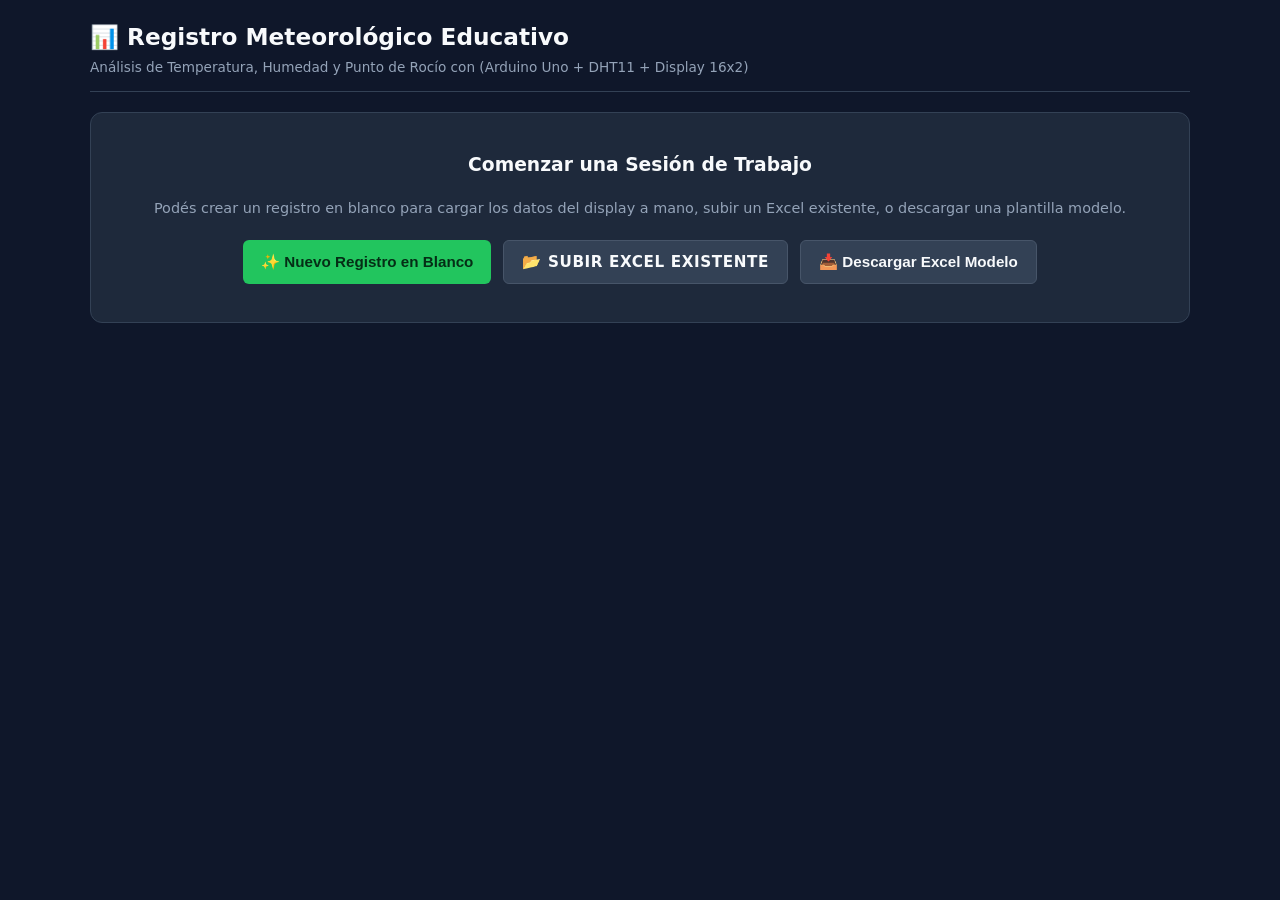
<file: Analizador_clima.html>
<!DOCTYPE html>
<html lang="es">
<head>
  <meta charset="UTF-8">
  <meta name="viewport" content="width=device-width, initial-scale=1.0">
  <title>Analizador Meteorológico Escolar - Arduino Uno</title>
  
  <!-- Librerías (para uso sin internet, descargar y alojar en la misma carpeta) 
  <script src="https://cdn.jsdelivr.net/npm/xlsx@0.18.5/dist/xlsx.full.min.js"></script>
  <script src="https://cdn.jsdelivr.net/npm/chart.js@4.4.1/dist/chart.umd.min.js"></script>

   Archivos locales para trabajar sin internet en el aula -->
<script src="xlsx.full.min.js"></script>
<script src="chart.umd.min.js"></script>
  
  <style>
    :root {
      --bg: #0f172a;
      --card: #1e293b;
      --card-inner: #0b1120;
      --text: #f8fafc;
      --muted: #94a3b8;
      --border: #334155;
      --temp: #fb7185;
      --hum: #38bdf8;
      --accent: #22c55e;
      --danger: #ef4444;
    }

    * { box-sizing: border-box; }

    body {
      font-family: system-ui, -apple-system, "Segoe UI", Roboto, sans-serif;
      background-color: var(--bg);
      color: var(--text);
      margin: 0;
      padding: 20px;
      line-height: 1.5;
    }

    .container {
      max-width: 1100px;
      margin: 0 auto;
    }

    header {
      display: flex;
      justify-content: space-between;
      align-items: center;
      flex-wrap: wrap;
      gap: 12px;
      margin-bottom: 20px;
      padding-bottom: 14px;
      border-bottom: 1px solid var(--border);
    }

    h1 {
      font-size: 1.45rem;
      margin: 0;
      display: flex;
      align-items: center;
      gap: 10px;
    }

    .subtitle {
      font-size: 0.85rem;
      color: var(--muted);
      margin: 2px 0 0;
    }

    .card {
      background: var(--card);
      border: 1px solid var(--border);
      border-radius: 12px;
      padding: 18px;
      margin-bottom: 18px;
    }

    input[type="file"], input[type="date"], input[type="time"], input[type="number"], input[type="datetime-local"] {
      color: var(--text);
      background: var(--card-inner);
      border: 1px solid #475569;
      padding: 8px 10px;
      border-radius: 6px;
      font-family: inherit;
      font-size: 0.9rem;
    }

    .btn {
      background: #334155;
      color: var(--text);
      border: 1px solid #475569;
      padding: 8px 14px;
      border-radius: 6px;
      font-size: 0.85rem;
      font-weight: 600;
      cursor: pointer;
      transition: background 0.15s;
    }

    .btn:hover { background: #475569; }
    .btn-primary { background: var(--accent); color: #052e16; border: none; }
    .btn-primary:hover { opacity: 0.9; }
    .btn-danger { background: rgba(239, 68, 68, 0.2); color: var(--danger); border: 1px solid var(--danger); padding: 4px 8px; font-size: 0.75rem; }
    .btn-danger:hover { background: var(--danger); color: white; }

    .controls-grid {
      display: grid;
      grid-template-columns: repeat(auto-fit, minmax(210px, 1fr));
      gap: 14px;
      align-items: end;
    }

    .manual-grid {
      display: grid;
      grid-template-columns: repeat(auto-fit, minmax(130px, 1fr)) auto;
      gap: 10px;
      align-items: end;
      background: var(--card-inner);
      padding: 14px;
      border-radius: 8px;
      border: 1px solid var(--border);
      margin-top: 12px;
    }

    label {
      display: block;
      font-size: 0.78rem;
      text-transform: uppercase;
      letter-spacing: 0.04em;
      color: var(--muted);
      margin-bottom: 5px;
      font-weight: 600;
    }

    .quick-btns {
      display: flex;
      gap: 6px;
      flex-wrap: wrap;
    }

    .stats-grid {
      display: grid;
      grid-template-columns: repeat(auto-fit, minmax(150px, 1fr));
      gap: 12px;
      margin-bottom: 18px;
    }

    .stat-box {
      background: var(--card-inner);
      border: 1px solid var(--border);
      border-radius: 8px;
      padding: 12px;
    }

    .stat-title {
      font-size: 0.75rem;
      color: var(--muted);
      text-transform: uppercase;
    }

    .stat-val {
      font-size: 1.25rem;
      font-weight: 700;
      margin-top: 4px;
    }

    .c-temp { color: var(--temp); }
    .c-hum { color: var(--hum); }

    .chart-wrapper {
      position: relative;
      height: 380px;
      width: 100%;
    }

    .table-container {
      max-height: 220px;
      overflow-y: auto;
      margin-top: 12px;
      border: 1px solid var(--border);
      border-radius: 6px;
    }

    table {
      width: 100%;
      border-collapse: collapse;
      font-size: 0.85rem;
      text-align: left;
    }

    th, td {
      padding: 8px 12px;
      border-bottom: 1px solid var(--border);
    }

    th {
      background: var(--card-inner);
      color: var(--muted);
      position: sticky;
      top: 0;
    }

    tr:hover { background: rgba(51, 65, 85, 0.2); }

    .status-msg {
      font-size: 0.85rem;
      margin-top: 10px;
      color: var(--muted);
    }

    .status-msg.error { color: var(--temp); font-weight: 600; }
    .status-msg.ok { color: var(--accent); }

    .hidden { display: none; }
  </style>
</head>
<body>
  <div class="container">
    <header>
      <div>
        <h1>📊 Registro Meteorológico Educativo</h1>
        <p class="subtitle">Análisis de Temperatura, Humedad y Punto de Rocío con (Arduino Uno + DHT11 + Display 16x2)</p>
      </div>
    </header>

    <!-- ESTADO INICIAL: Selector de inicio y descarga de modelo -->
    <div class="card" id="welcome-card">
      <div style="text-align: center; padding: 20px;">
        <h3 style="margin-top: 0;">Comenzar una Sesión de Trabajo</h3>
        <p style="color: var(--muted); font-size: 0.9rem; margin-bottom: 20px;">
          Podés crear un registro en blanco para cargar los datos del display a mano, subir un Excel existente, o descargar una plantilla modelo.
        </p>
        <div style="display: flex; justify-content: center; gap: 12px; flex-wrap: wrap;">
          <button type="button" class="btn btn-primary" id="btn-new-session" style="padding: 10px 18px; font-size: 0.95rem;">✨ Nuevo Registro en Blanco</button>
          <label class="btn" style="padding: 10px 18px; font-size: 0.95rem; cursor: pointer; margin: 0; background: #334155;">
            📂 Subir Excel Existente <input type="file" id="excel-input-welcome" accept=".xlsx, .xls, .csv" style="display:none;">
          </label>
          <button type="button" class="btn" id="btn-template" style="padding: 10px 18px; font-size: 0.95rem;">📥 Descargar Excel Modelo</button>
        </div>
      </div>
    </div>

    <!-- ZONA PRINCIPAL DE ANÁLISIS Y GRÁFICO (Arriba al haber datos) -->
    <div id="analysis-section" class="hidden">
      <div class="card">
        <div class="controls-grid">
          <div>
            <label for="date-start">Desde (Fecha y Hora)</label>
            <input type="datetime-local" id="date-start">
          </div>
          <div>
            <label for="date-end">Hasta (Fecha y Hora)</label>
            <input type="datetime-local" id="date-end">
          </div>
          <div>
            <label>Atajos de rango</label>
            <div class="quick-btns">
              <button type="button" class="btn" id="btn-all">Todo</button>
              <button type="button" class="btn" id="btn-24h">24 hs</button>
              <button type="button" class="btn" id="btn-6h">6 hs</button>
            </div>
          </div>
        </div>
      </div>

      <!-- Resumen estadístico -->
      <div class="stats-grid">
        <div class="stat-box">
          <div class="stat-title">Muestras</div>
          <div class="stat-val" id="st-count">0</div>
        </div>
        <div class="stat-box">
          <div class="stat-title">Temp. Mín / Máx</div>
          <div class="stat-val c-temp" id="st-temp-range">-- / --</div>
        </div>
        <div class="stat-box">
          <div class="stat-title">Temp. Promedio</div>
          <div class="stat-val c-temp" id="st-temp-avg">-- °C</div>
        </div>
        <div class="stat-box">
          <div class="stat-title">Humedad Promedio</div>
          <div class="stat-val c-hum" id="st-hum-avg">-- %</div>
        </div>
        <div class="stat-box">
          <div class="stat-title">Punto Rocío Prom.</div>
          <div class="stat-val" id="st-rocio-avg" style="color: #a78bfa;">-- °C</div>
        </div>
      </div>

      <!-- Gráfico -->
      <div class="card">
        <div class="chart-wrapper">
          <canvas id="weather-chart"></canvas>
        </div>
      </div>
    </div>

    <!-- GESTIÓN DE DATOS Y CARGA MANUAL (Ubicado DEBAJO del gráfico, oculto inicialmente) -->
    <div class="card hidden" id="management-card" style="margin-top: 24px;">
      <div style="display: flex; justify-content: space-between; align-items: center; flex-wrap: wrap; gap: 10px; margin-bottom: 14px; padding-bottom: 10px; border-bottom: 1px solid var(--border);">
        <h3 style="margin: 0; font-size: 1.05rem;">📁 Gestión de Datos y Carga Manual</h3>
        <button type="button" class="btn btn-primary" id="btn-export">💾 Guardar / Descargar Excel</button>
      </div>

      <!-- Formulario de Carga Manual en Vivo -->
      <div>
        <label><strong>Ingresar nueva lectura del Display 16x2 a mano:</strong></label>
        <form id="manual-form" class="manual-grid">
          <div>
            <label for="m-fecha">Fecha</label>
            <input type="date" id="m-fecha" required>
          </div>
          <div>
            <label for="m-hora">Hora</label>
            <input type="time" id="m-hora" required>
          </div>
          <div>
            <label for="m-temp">Temp (°C)</label>
            <input type="number" id="m-temp" step="0.1" placeholder="Ej: 23.5" required>
          </div>
          <div>
            <label for="m-hum">Humedad (%)</label>
            <input type="number" id="m-hum" step="1" placeholder="Ej: 60" required>
          </div>
          <div>
            <button type="submit" class="btn btn-primary" style="width: 100%;">➕ Agregar</button>
          </div>
        </form>
      </div>

      <div id="status-msg" class="status-msg" style="margin-top: 10px;"></div>

      <!-- Tabla de Datos Editable / Revisable -->
      <div id="table-wrapper-card" style="margin-top: 16px;">
        <div style="display: flex; justify-content: space-between; align-items: center; margin-bottom: 8px;">
          <strong style="font-size: 0.9rem; color: var(--muted);">Tabla de Registros Actuales</strong>
          <span style="font-size: 0.75rem; color: var(--muted);">Podés eliminar filas erróneas</span>
        </div>
        <div class="table-container">
          <table>
            <thead>
              <tr>
                <th>Fecha y Hora</th>
                <th>Temperatura</th>
                <th>Humedad</th>
                <th>Punto de Rocío</th>
                <th>Acción</th>
              </tr>
            </thead>
            <tbody id="table-body">
              <!-- Filas dinámicas -->
            </tbody>
          </table>
        </div>
      </div>
    </div>
  </div>

  <script>
    let allRecords = [];
    let weatherChart = null;

    const welcomeCard = document.getElementById("welcome-card");
    const analysisSection = document.getElementById("analysis-section");
    const managementCard = document.getElementById("management-card");
    const statusMsg = document.getElementById("status-msg");
    const dateStartInput = document.getElementById("date-start");
    const dateEndInput = document.getElementById("date-end");
    const manualForm = document.getElementById("manual-form");

    // Inicializar fecha y hora actual en el formulario manual
    const now = new Date();
    document.getElementById("m-fecha").value = now.toISOString().split('T')[0];
    document.getElementById("m-hora").value = now.toTimeString().slice(0,5);

    document.getElementById("btn-new-session").addEventListener("click", initNewSession);
    document.getElementById("excel-input-welcome").addEventListener("change", handleFileUpload);
    dateStartInput.addEventListener("change", applyFilterAndRender);
    dateEndInput.addEventListener("change", applyFilterAndRender);
    manualForm.addEventListener("submit", handleManualSubmit);

    document.getElementById("btn-all").addEventListener("click", () => setRangeHours(null));
    document.getElementById("btn-24h").addEventListener("click", () => setRangeHours(24));
    document.getElementById("btn-6h").addEventListener("click", () => setRangeHours(6));
    document.getElementById("btn-template").addEventListener("click", downloadSampleExcel);
    document.getElementById("btn-export").addEventListener("click", exportUpdatedExcel);

    function initNewSession() {
      allRecords = [];
      welcomeCard.classList.add("hidden");
      analysisSection.classList.remove("hidden");
      managementCard.classList.remove("hidden");
      statusMsg.className = "status-msg ok";
      statusMsg.textContent = "Nueva sesión en blanco iniciada. Agregá mediciones con el formulario.";
      applyFilterAndRender();
    }

    function handleFileUpload(e) {
      const file = e.target.files[0];
      if (!file) return;

      const reader = new FileReader();
      reader.onload = function(evt) {
        try {
          const data = new Uint8Array(evt.target.result);
          const workbook = XLSX.read(data, { type: "array", cellDates: true });
          const firstSheet = workbook.Sheets[workbook.SheetNames[0]];
          const rows = XLSX.utils.sheet_to_json(firstSheet, { defval: "" });

          if (rows.length === 0) throw new Error("La planilla está vacía.");

          const parsed = parseRows(rows);
          if (parsed.length === 0) throw new Error("No se encontraron columnas válidas (Fecha, Hora, Temperatura, Humedad).");

          allRecords = allRecords.concat(parsed);
          finalizeDataLoad(`Archivo "${file.name}" cargado correctamente.`);
        } catch (err) {
          alert("Error al leer el archivo: " + err.message);
        }
      };
      reader.readAsArrayBuffer(file);
    }

    function handleManualSubmit(e) {
      e.preventDefault();
      const fechaVal = document.getElementById("m-fecha").value;
      const horaVal = document.getElementById("m-hora").value;
      const tempVal = parseFloat(document.getElementById("m-temp").value);
      const humVal = parseFloat(document.getElementById("m-hum").value);

      if (!fechaVal || !horaVal || isNaN(tempVal) || isNaN(humVal)) return;

      const [y, m, d] = fechaVal.split("-");
      const [hh, mm] = horaVal.split(":");
      const dt = new Date(y, m - 1, d, hh, mm, 0);

      const calc = calcularMeteorologia(tempVal, humVal);

      allRecords.push({
        dateObj: dt,
        timestamp: dt.getTime(),
        label: formatArgLabel(dt),
        fechaStr: `${d}/${m}/${y}`,
        horaStr: `${hh}:${mm}:00`,
        temp: tempVal,
        hum: humVal,
        rocio: calc.rocio
      });

      finalizeDataLoad("Medición manual agregada exitosamente.");
      document.getElementById("m-temp").value = "";
      document.getElementById("m-hum").value = "";
    }

    function parseRows(rows) {
      const parsed = [];
      for (const row of rows) {
        const keys = Object.keys(row);
        const kFecha = keys.find(k => k.toLowerCase().includes("fecha"));
        const kHora  = keys.find(k => k.toLowerCase().includes("hora"));
        const kTemp  = keys.find(k => k.toLowerCase().includes("temp"));
        const kHum   = keys.find(k => k.toLowerCase().includes("hum"));

        if (!kFecha || !kTemp || !kHum) continue;

        const dt = buildDateTime(row[kFecha], kHora ? row[kHora] : "00:00");
        const temp = parseNumber(row[kTemp]);
        const hum  = parseNumber(row[kHum]);

        if (!dt || isNaN(dt.getTime()) || isNaN(temp) || isNaN(hum)) continue;

        const calc = calcularMeteorologia(temp, hum);

        const dd = String(dt.getDate()).padStart(2, "0");
        const mm = String(dt.getMonth() + 1).padStart(2, "0");
        const yyyy = dt.getFullYear();
        const hh = String(dt.getHours()).padStart(2, "0");
        const min = String(dt.getMinutes()).padStart(2, "0");

        parsed.push({
          dateObj: dt,
          timestamp: dt.getTime(),
          label: formatArgLabel(dt),
          fechaStr: `${dd}/${mm}/${yyyy}`,
          horaStr: `${hh}:${min}:00`,
          temp,
          hum,
          rocio: calc.rocio
        });
      }
      return parsed;
    }

    function calcularMeteorologia(t, h) {
      if (isNaN(t) || isNaN(h) || h <= 0) return { rocio: 0 };
      const a = 17.27;
      const b = 237.7;
      const alfa = ((a * t) / (b + t)) + Math.log(h / 100.0);
      const rocio = (b * alfa) / (a - alfa);
      return { rocio: Math.round(rocio * 10) / 10 };
    }

    function buildDateTime(rawFecha, rawHora) {
      let year, month, day, hours = 0, minutes = 0;
      if (rawFecha instanceof Date) {
        year = rawFecha.getFullYear(); month = rawFecha.getMonth(); day = rawFecha.getDate();
      } else {
        const fStr = String(rawFecha).trim();
        if (fStr.includes("/")) {
          const p = fStr.split("/");
          day = parseInt(p[0], 10); month = parseInt(p[1], 10) - 1; year = parseInt(p[2], 10);
          if (year < 100) year += 2000;
        } else if (fStr.includes("-")) {
          const p = fStr.split("-");
          year = parseInt(p[0], 10); month = parseInt(p[1], 10) - 1; day = parseInt(p[2], 10);
        } else { return null; }
      }

      if (rawHora instanceof Date) {
        hours = rawHora.getHours(); minutes = rawHora.getMinutes();
      } else if (typeof rawHora === "number") {
        const totalMins = Math.round(rawHora * 24 * 60);
        hours = Math.floor(totalMins / 60) % 24; minutes = totalMins % 60;
      } else {
        const hStr = String(rawHora).trim();
        if (hStr.includes(":")) {
          const p = hStr.split(":");
          hours = parseInt(p[0], 10) || 0; minutes = parseInt(p[1], 10) || 0;
        }
      }
      return new Date(year, month, day, hours, minutes, 0);
    }

    function parseNumber(val) {
      if (typeof val === "number") return val;
      return parseFloat(String(val).replace(",", ".").replace(/[^0-9.-]/g, ""));
    }

    function formatArgLabel(d) {
      const dd = String(d.getDate()).padStart(2, "0");
      const mm = String(d.getMonth() + 1).padStart(2, "0");
      const hh = String(d.getHours()).padStart(2, "0");
      const min = String(d.getMinutes()).padStart(2, "0");
      return `${dd}/${mm} ${hh}:${min}`;
    }

    function finalizeDataLoad(msg) {
      allRecords.sort((a, b) => a.timestamp - b.timestamp);
      welcomeCard.classList.add("hidden");
      analysisSection.classList.remove("hidden");
      managementCard.classList.remove("hidden");
      statusMsg.className = "status-msg ok";
      statusMsg.textContent = `${msg} Total de registros: ${allRecords.length}.`;
      setRangeHours(null);
    }

    function toLocalInputStr(d) {
      const yyyy = d.getFullYear();
      const mm = String(d.getMonth() + 1).padStart(2, "0");
      const dd = String(d.getDate()).padStart(2, "0");
      const hh = String(d.getHours()).padStart(2, "0");
      const min = String(d.getMinutes()).padStart(2, "0");
      return `${yyyy}-${mm}-${dd}T${hh}:${min}`;
    }

    function setRangeHours(hours) {
      if (allRecords.length === 0) return;
      const maxDate = allRecords[allRecords.length - 1].dateObj;
      let minDate = allRecords[0].dateObj;

      if (hours !== null) {
        const candidate = new Date(maxDate.getTime() - hours * 3600 * 1000);
        if (candidate > minDate) minDate = candidate;
      }

      dateStartInput.value = toLocalInputStr(minDate);
      dateEndInput.value = toLocalInputStr(maxDate);
      applyFilterAndRender();
    }

    function applyFilterAndRender() {
      if (allRecords.length === 0) return;

      const startTs = dateStartInput.value ? new Date(dateStartInput.value).getTime() : -Infinity;
      const endTs   = dateEndInput.value ? new Date(dateEndInput.value).getTime() : Infinity;

      const filtered = allRecords.filter(r => r.timestamp >= startTs && r.timestamp <= endTs);

      updateStats(filtered);
      renderChart(filtered);
      renderTable(filtered);
    }

    function updateStats(records) {
      document.getElementById("st-count").textContent = records.length;

      if (records.length === 0) {
        document.getElementById("st-temp-range").textContent = "-- / --";
        document.getElementById("st-temp-avg").textContent = "-- °C";
        document.getElementById("st-hum-avg").textContent = "-- %";
        document.getElementById("st-rocio-avg").textContent = "-- °C";
        return;
      }

      const temps = records.map(r => r.temp);
      const hums  = records.map(r => r.hum);
      const rocios = records.map(r => r.rocio);

      const tMin = Math.min(...temps).toFixed(1);
      const tMax = Math.max(...temps).toFixed(1);
      const tAvg = (temps.reduce((a, b) => a + b, 0) / temps.length).toFixed(1);
      const hAvg = (hums.reduce((a, b) => a + b, 0) / hums.length).toFixed(1);
      const rAvg = (rocios.reduce((a, b) => a + b, 0) / rocios.length).toFixed(1);

      document.getElementById("st-temp-range").textContent = `${tMin}° / ${tMax}°`;
      document.getElementById("st-temp-avg").textContent = `${tAvg} °C`;
      document.getElementById("st-hum-avg").textContent = `${hAvg} %`;
      document.getElementById("st-rocio-avg").textContent = `${rAvg} °C`;
    }

    function renderChart(records) {
      const ctx = document.getElementById("weather-chart").getContext("2d");
      if (weatherChart) weatherChart.destroy();

      weatherChart = new Chart(ctx, {
        type: "line",
        data: {
          labels: records.map(r => r.label),
          datasets: [
            {
              label: "Temperatura (°C)",
              data: records.map(r => r.temp),
              borderColor: "#fb7185",
              backgroundColor: "rgba(251, 113, 133, 0.12)",
              yAxisID: "yTemp",
              borderWidth: 2.5,
              pointRadius: 3,
              pointHoverRadius: 5,
              tension: 0.25,
              fill: true
            },
            {
              label: "Humedad (%)",
              data: records.map(r => r.hum),
              borderColor: "#38bdf8",
              backgroundColor: "rgba(56, 189, 248, 0.10)",
              yAxisID: "yHum",
              borderWidth: 2.5,
              pointRadius: 3,
              pointHoverRadius: 5,
              tension: 0.25,
              fill: true
            }
          ]
        },
        options: {
          responsive: true,
          maintainAspectRatio: false,
          interaction: { mode: "index", intersect: false },
          plugins: {
            legend: { labels: { color: "#f8fafc", boxWidth: 14, font: { size: 13 } } }
          },
          scales: {
            x: {
              ticks: { color: "#94a3b8", maxTicksLimit: 12 },
              grid: { color: "rgba(51, 65, 85, 0.5)" }
            },
            yTemp: {
              type: "linear", position: "left",
              ticks: { color: "#fb7185" },
              title: { display: true, text: "Temperatura (°C)", color: "#fb7185" },
              grid: { color: "rgba(51, 65, 85, 0.4)" }
            },
            yHum: {
              type: "linear", position: "right",
              suggestedMin: 0, suggestedMax: 100,
              ticks: { color: "#38bdf8" },
              title: { display: true, text: "Humedad (%)", color: "#38bdf8" },
              grid: { drawOnChartArea: false }
            }
          }
        }
      });
    }

    function renderTable(records) {
      const tbody = document.getElementById("table-body");
      tbody.innerHTML = "";

      records.forEach((r) => {
        const globalIndex = allRecords.indexOf(r);
        const tr = document.createElement("tr");
        tr.innerHTML = `
          <td>${r.label}</td>
          <td class="c-temp">${r.temp.toFixed(1)} °C</td>
          <td class="c-hum">${r.hum.toFixed(1)} %</td>
          <td style="color: #a78bfa;">${r.rocio.toFixed(1)} °C</td>
          <td><button type="button" class="btn btn-danger" onclick="deleteRecord(${globalIndex})">Eliminar</button></td>
        `;
        tbody.appendChild(tr);
      });
    }

    function deleteRecord(index) {
      allRecords.splice(index, 1);
      if (allRecords.length === 0) {
        analysisSection.classList.add("hidden");
        managementCard.classList.add("hidden");
        welcomeCard.classList.remove("hidden");
      } else {
        applyFilterAndRender();
      }
    }

    function downloadSampleExcel() {
      const sampleData = [
        { Fecha: "17/11/2026", Hora: "08:00", Temperatura: 19.4, Humedad: 74 },
        { Fecha: "17/11/2026", Hora: "09:00", Temperatura: 21.2, Humedad: 68 },
        { Fecha: "17/11/2026", Hora: "10:00", Temperatura: 23.8, Humedad: 60 },
        { Fecha: "17/11/2026", Hora: "11:00", Temperatura: 26.1, Humedad: 52 },
        { Fecha: "17/11/2026", Hora: "12:00", Temperatura: 28.0, Humedad: 46 }
      ];
      const ws = XLSX.utils.json_to_sheet(sampleData);
      const wb = XLSX.utils.book_new();
      XLSX.utils.book_append_sheet(wb, ws, "Mediciones");
      XLSX.writeFile(wb, "plantilla_clima_arduino.xlsx");
    }

    function exportUpdatedExcel() {
      if (allRecords.length === 0) return;
      const exportData = allRecords.map(r => ({
        Fecha: r.fechaStr,
        Hora: r.horaStr,
        Temperatura: r.temp,
        Humedad: r.hum,
        "Punto de Rocío": r.rocio
      }));
      const ws = XLSX.utils.json_to_sheet(exportData);
      const wb = XLSX.utils.book_new();
      XLSX.utils.book_append_sheet(wb, ws, "Mediciones Escolar");
      XLSX.writeFile(wb, "registro_clima_actualizado.xlsx");
    }
  </script>
</body>
</html>
</file>
